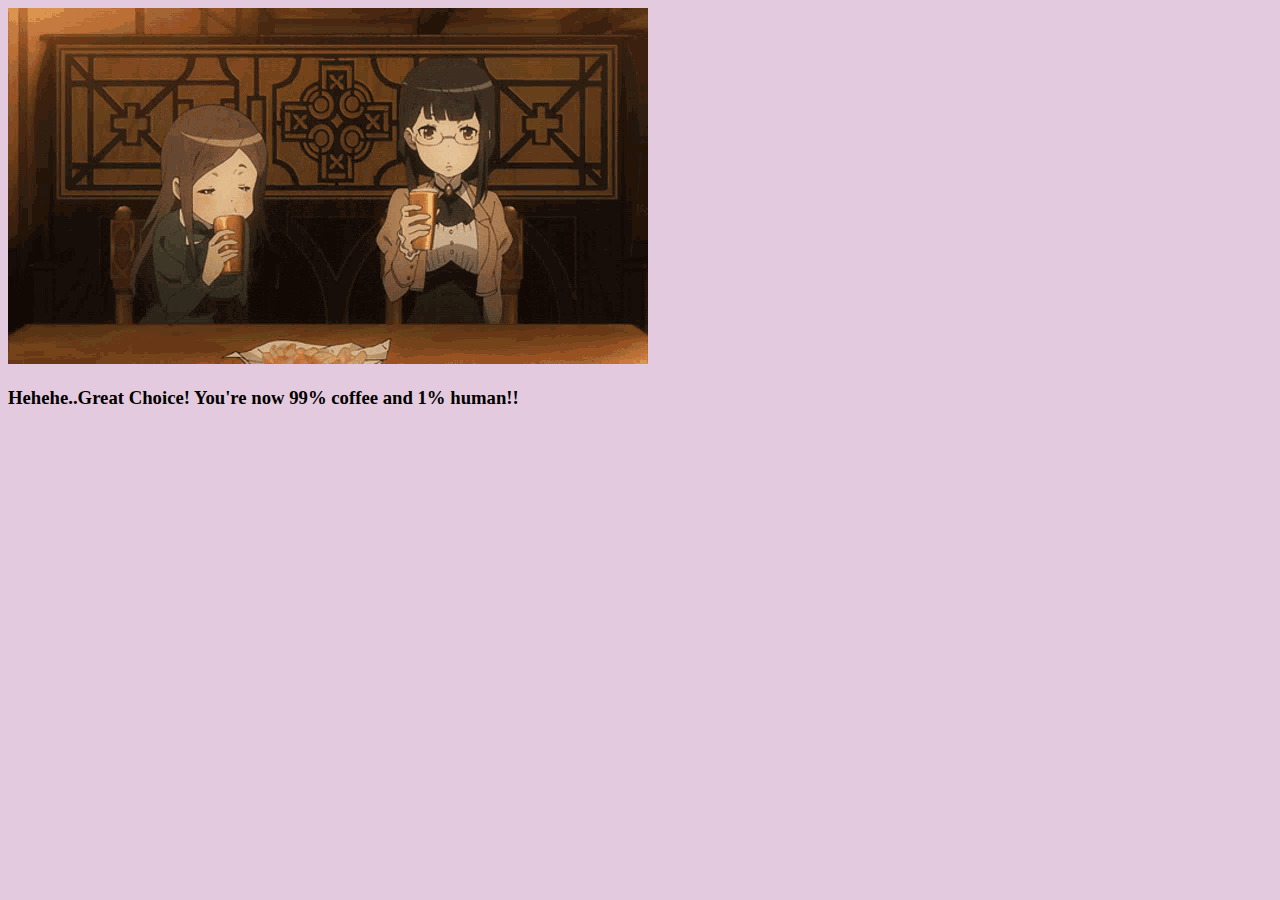
<file: yes.html>
<!doctype html>
<html lang="en">
  <head>
    <meta charset="utf-8">
    <meta name="viewport" content="width=device-width, initial-scale=1">
    <title>COFFEE TIME</title>
    <link href="https://cdn.jsdelivr.net/npm/bootstrap@5.2.3/dist/css/bootstrap.min.css" rel="stylesheet" integrity="sha384-rbsA2VBKQhggwzxH7pPCaAqO46MgnOM80zW1RWuH61DGLwZJEdK2Kadq2F9CUG65" 
    crossorigin="anonymous">
     <link rel="stylesheet" href="style.css">
  </head>
  <body>
    
    <div class="container">
       <div class="row mt-3">
          <div class=" col-lg-12 text-center" > <img src="c2.jpg" class="img-fluid" ></div>  
         </div>
    </div>

    <div class="row">
            <div class="col-12 mt-3" > <h3 class="text-center" id="heading">Hehehe..Great Choice! You're now 99% coffee and 1% human!! </h3> </div>
    </div>

  </body>

</html>
</file>
<file: style.css>
body{
     background-color:#E3CADE;
}
.sticker
{
     height:500px;
}
#no-but:hover{
   background-color: aqua;
}
#heading{
     font-family:'Times New Roman', Times, serif
}
#no-but{
     position: relative;
  
}
</file>
